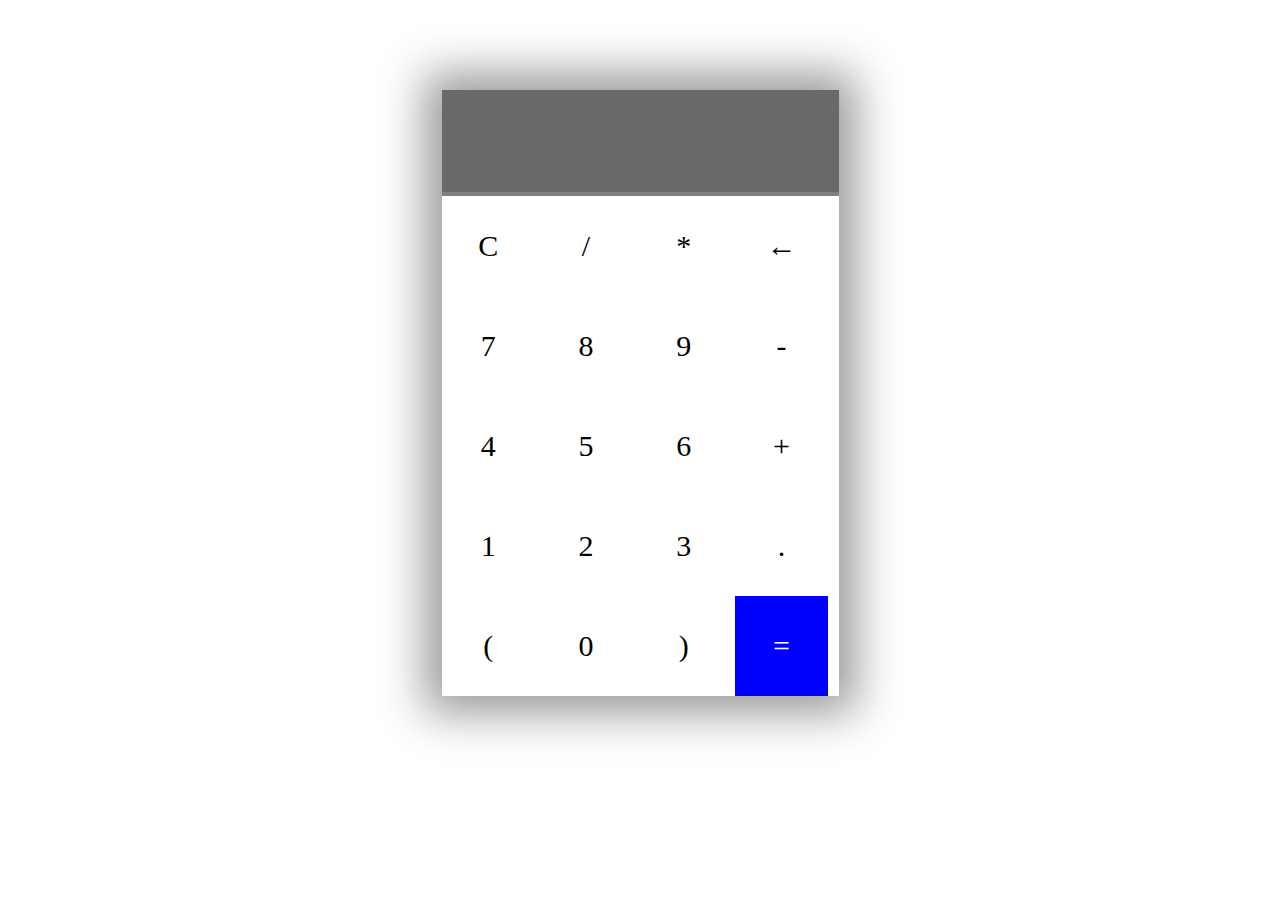
<file: Problem-1/index.html>
<!DOCTYPE html>
<html lang="en">
<head>
    <meta charset="UTF-8">
    <meta http-equiv="X-UA-Compatible" content="IE=edge">
    <meta name="viewport" content="width=device-width, initial-scale=1.0">
    <title> CALCULATOR </title>
    <link rel="stylesheet" href="index.css">
</head>
<body>
    <div class="main">
        <div id="display">  </div>
        <div id="buttons"> 
            <div class="Buttons">C</div>
            <div class="Buttons">/</div>
            <div class="Buttons">*</div>
            <div class="Buttons">&larr;</div>
            <div class="Buttons">7</div>
            <div class="Buttons">8</div>
            <div class="Buttons">9</div>
            <div class="Buttons">-</div>
            <div class="Buttons">4</div>
            <div class="Buttons">5</div>
            <div class="Buttons">6</div>
            <div class="Buttons">+</div>
            <div class="Buttons">1</div>
            <div class="Buttons">2</div>
            <div class="Buttons">3</div>
            <div class="Buttons">.</div>
            <div class="Buttons">(</div>
            <div class="Buttons">0</div>
            <div class="Buttons">)</div>
            <div class="Buttons" id="equal" >=</div>
    
        </div>
    </div>

    <script src="read.js"></script>
</body>
</html>
</file>
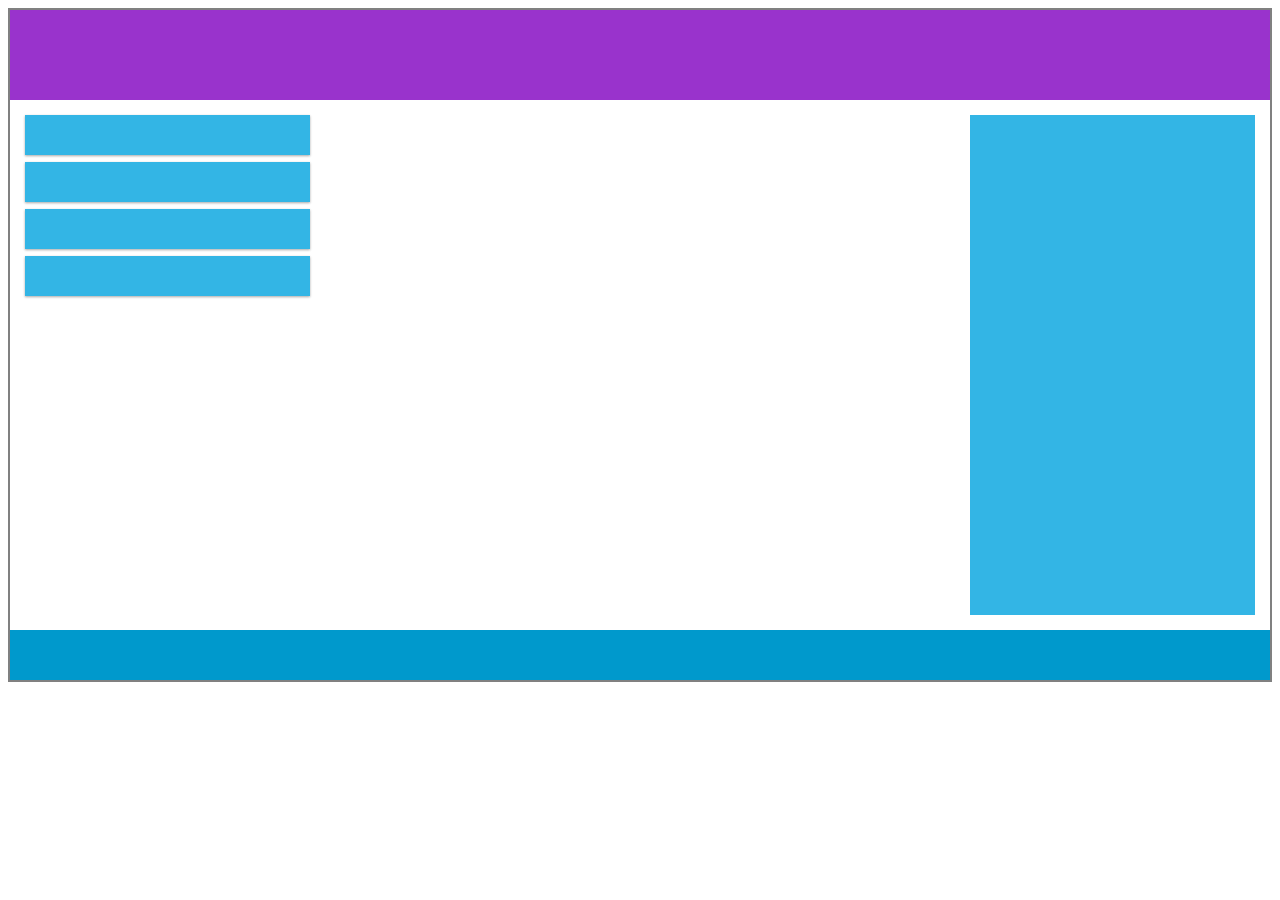
<file: Problem-4/index.html>
<!DOCTYPE html>
<html>

<head>
    <meta charset="UTF-8">
    <meta http-equiv="X-UA-Compatible" content="IE=edge">
    <meta name="viewport" content="width=device-width, initial-scale=1.0">
    <title> RESPONSIVE UI </title>
    <link rel="stylesheet" href="styles.css">
</head>

<body>

    <div class="header">
        <h1></h1>
    </div>

    <div class="row">
        <div class="col-3 menu">
            <ul>
                <li></li>
                <li></li>
                <li></li>
                <li></li>
            </ul>
        </div>

        <div class="col-6">
        </div>

        <div class="col-3 right">
            <div class="aside">

            </div>
        </div>
    </div>

    <div class="footer">
    </div>

</body>

</html>
</file>
<file: Problem-1/index.css>
.main{
    width: 397px;
    margin: 10vh auto 0 auto;
    box-shadow: 0px 0px 43px 17px rgba(153 , 153, 153, 1 );
}
#display{
    text-align: right;
    height: 70px;
    background-color: dimgray;
    color: white;
    line-height: 70px;
    padding: 16px 8px;
    font-size: 30px;
}
#buttons{
    border-top: 4px solid grey;
}
.Buttons{
    display: inline-grid;
    width: 23.6%;
    line-height: 100px;
    text-align: center;
    font-size: 30px;
    cursor: pointer;
}
.Buttons>div{
    border:1px solid#999 1px solid#999 0px 0px ;

}
#equal{
    background-color: blue;
    color: white;
}
.Buttons:hover{
    background-color: rgb(7, 6, 6);
    color: white;
    transition: 0.5s  ease-in-out;
}
</file>
<file: Problem-4/styles.css>
* {
    box-sizing: border-box;
}

body {
    border: 2px solid gray;
}

.row::after {
    content: "";
    clear: both;
    display: block;
}

[class*="col-"] {
    float: left;
    padding: 15px;
}

.header {
    background-color: #9933cc;
    color: #ffffff;
    padding: 15px;
    height: 10vh;
}

.menu ul {
    list-style-type: none;
    margin: 0;
    padding: 0;
}

.menu li {
    padding: 20px;
    margin-bottom: 7px;
    background-color: #33b5e5;
    color: #ffffff;
    box-shadow: 0 1px 3px rgba(0, 0, 0, 0.12), 0 1px 2px rgba(0, 0, 0, 0.24);
}

.aside {
    background-color: #33b5e5;
    height: 500px;
    color: #ffffff;
    text-align: center;
    font-size: 14px;
}

.footer {
    background-color: #0099cc;
    color: #ffffff;
    text-align: center;
    font-size: 12px;
    padding: 25px;
}


        /* For desktop: */

.col-3 {
    width: 25%;
}
.col-6 {
    width: 50%;
}


        /* For Tablet : */
@media only screen and (max-width: 900px) {
    
    li{
        width: 30%;
    }
    [class*="col-"] {
        width: 100%;
    }
}
           /* For mobile phones: */
@media only screen and (max-width: 700px) {

    li{
        width: 100%;
    }
    [class*="col-"] {
        width: 100%;
    }
}
</file>
